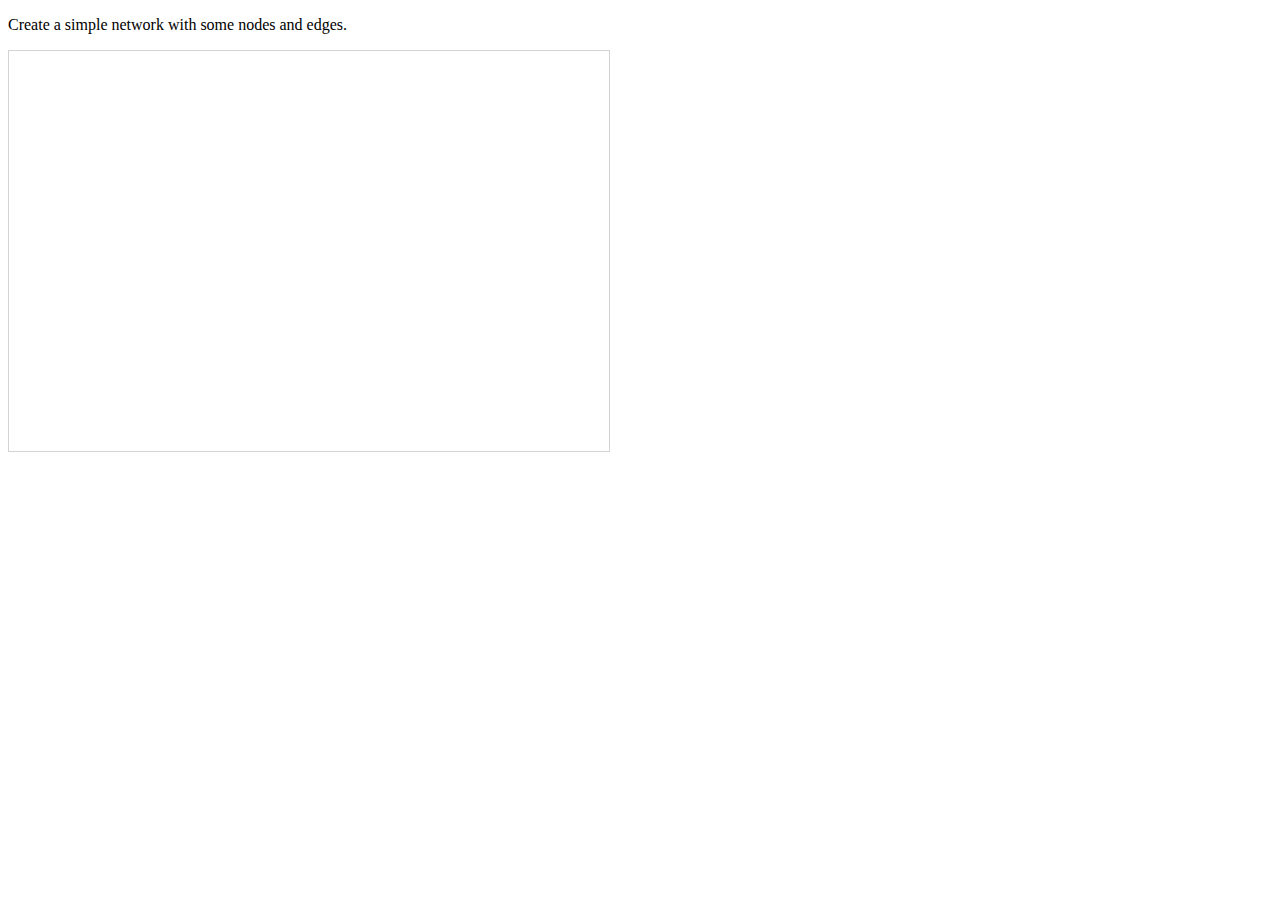
<file: target/classes/templates/main.html>
<!DOCTYPE html>
<html lang="en" >
<head>
  <meta charset="UTF-8">
  <title>CodePen - Vis Network | Basic usage</title>
  <link rel="stylesheet" href="../static/style.css">

</head>
<body>
<!-- partial:index.partial.html -->
<p>
  Create a simple network with some nodes and edges.
</p>

<div id="mynetwork"></div>
<!-- partial -->
  <script src='https://visjs.github.io/vis-network/standalone/umd/vis-network.min.js'></script><script  src="../static/script.js"></script>

</body>
</html>
</file>
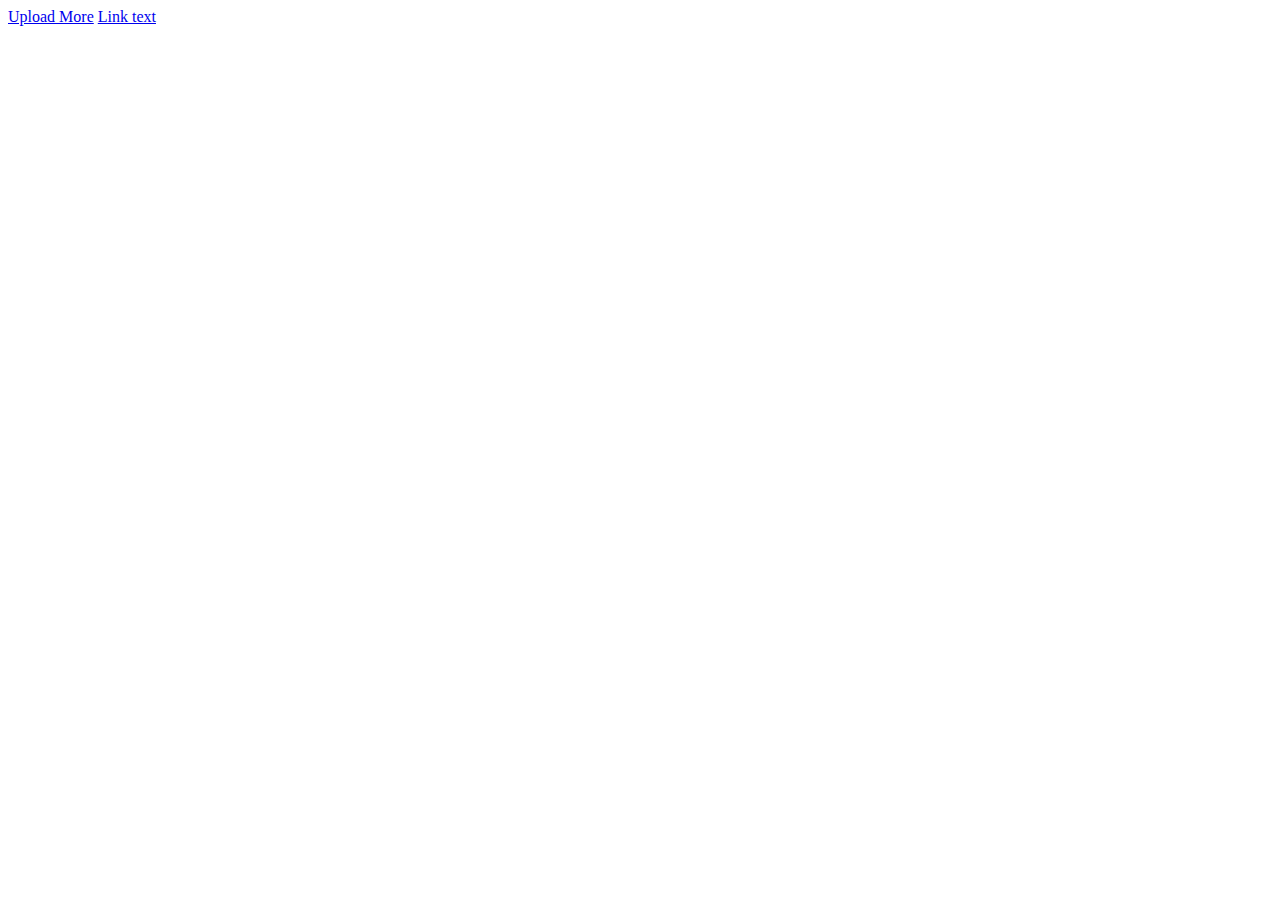
<file: target/classes/templates/uploadstatusview.html>
<!DOCTYPE html>
<html  xmlns:th="http://www.thymeleaf.org">
<head>
<meta charset="UTF-8"></meta>
<title>Upload Status</title>
</head>
<body>
  <div th:if="${msg}">
    <span th:text="${msg}"></span>
  </div>
  <div>
  <span><a href="/">Upload More</a></span>
  <span><a href="/visualize" _target=blank>Link text</a></span>
  </div>

</body>
</html>
</file>
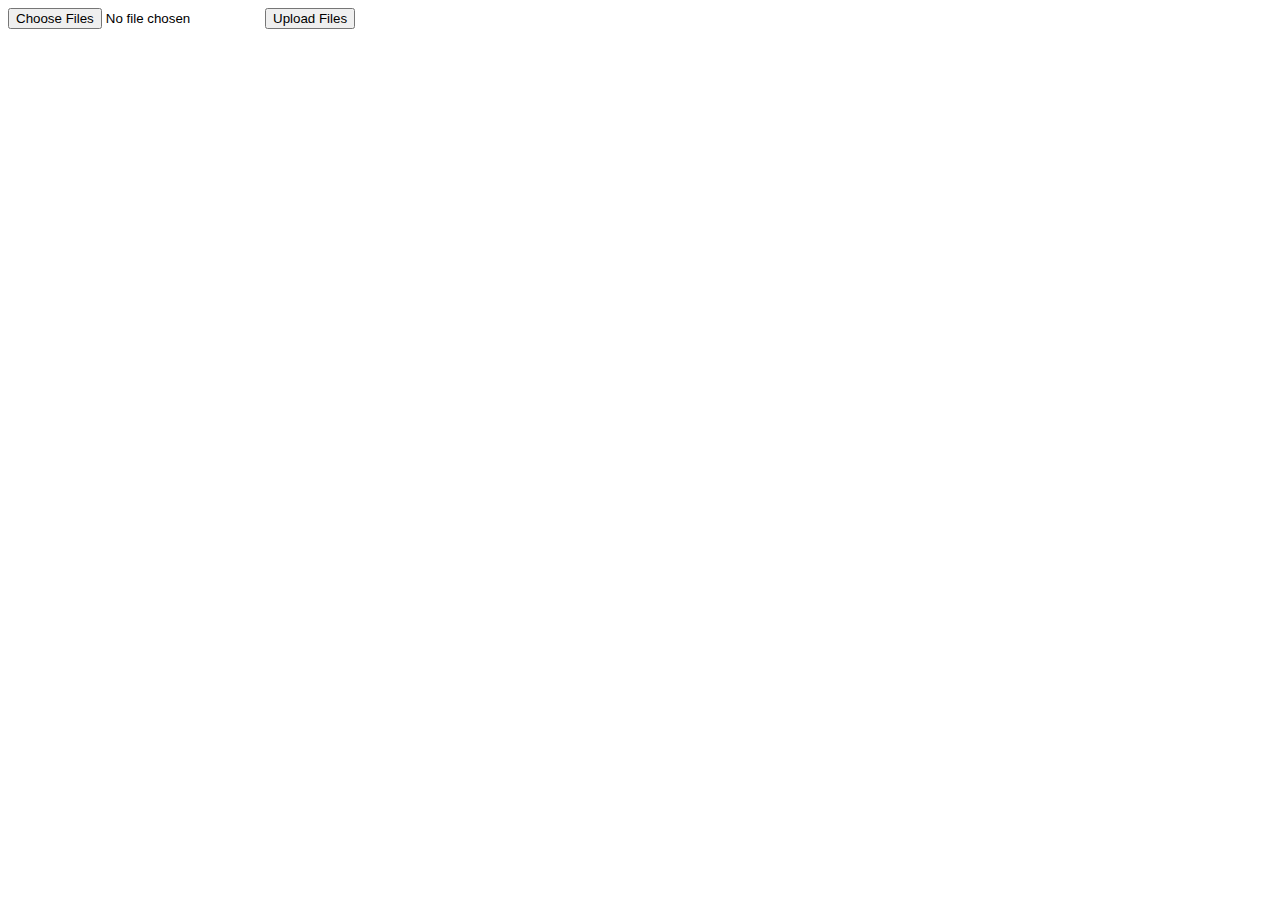
<file: target/classes/templates/uploadview.html>
<!DOCTYPE html>
<html xmlns:th="http://www.thymeleaf.org">
<head>
<meta charset="UTF-8"></meta>
<title>Upload Files</title>
</head>
<body>
   <form action="/upload" method="post" enctype="multipart/form-data">
      <input type="file" name="files" multiple>
      <input type="submit" value="Upload Files"></input>
   </form>
</body>
</html>
</file>
<file: target/classes/static/style.css>
#mynetwork {
  width: 600px;
  height: 400px;
  border: 1px solid lightgray;
}
</file>
